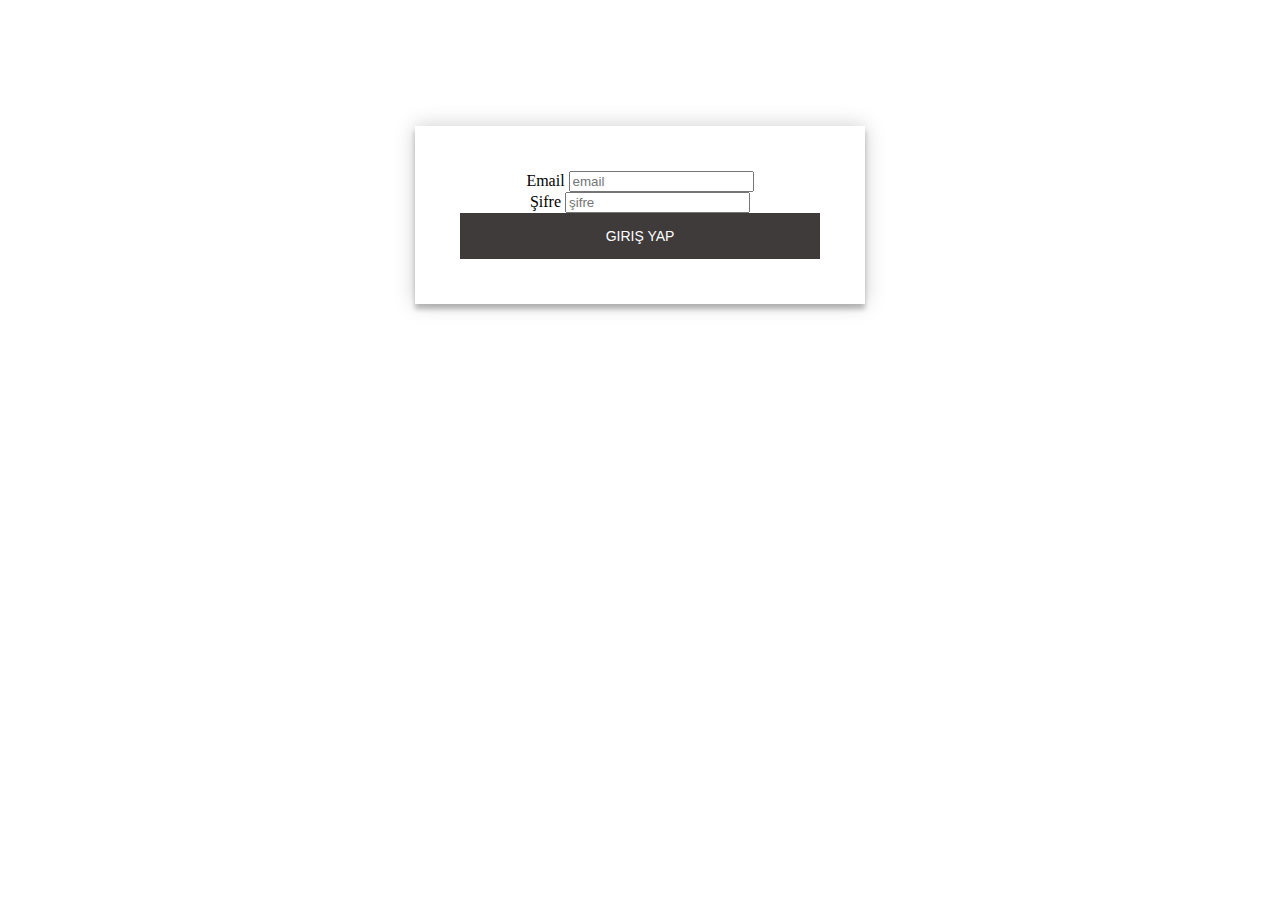
<file: index.html>
<!doctype html>
<html lang="en">
  <head>
    <meta charset="utf-8">
    <meta name="viewport" content="width=device-width, initial-scale=1">
    <link href="https://cdn.jsdelivr.net/npm/bootstrap@5.1.3/dist/css/bootstrap.min.css" rel="stylesheet" integrity="sha384-1BmE4kWBq78iYhFldvKuhfTAU6auU8tT94WrHftjDbrCEXSU1oBoqyl2QvZ6jIW3" crossorigin="anonymous">
    <link rel="stylesheet" href="login.css">
  </head>
  <body>
    <div id="form">
      <form action="login.php" method="POST" class="container">
        <!-- Email input -->
        <div class="form-outline mb-4">
          <label class="form-label">Email</label>
          <input type="email" name="email1" class="form-control" placeholder="email" required/>
        </div>
        <!-- Password input -->
        <div class="form-outline mb-4">
          <label class="form-label">Şifre</label>
          <input type="password" name="sifre1" class="form-control" placeholder="şifre" required/>
        </div>
        <!-- Submit button -->
        <button type="submit" class="btn btn-primary btn-block mb-4" id="btn">Giriş Yap</button>
      </form>
    </div>
  </body>
</html>
</file>
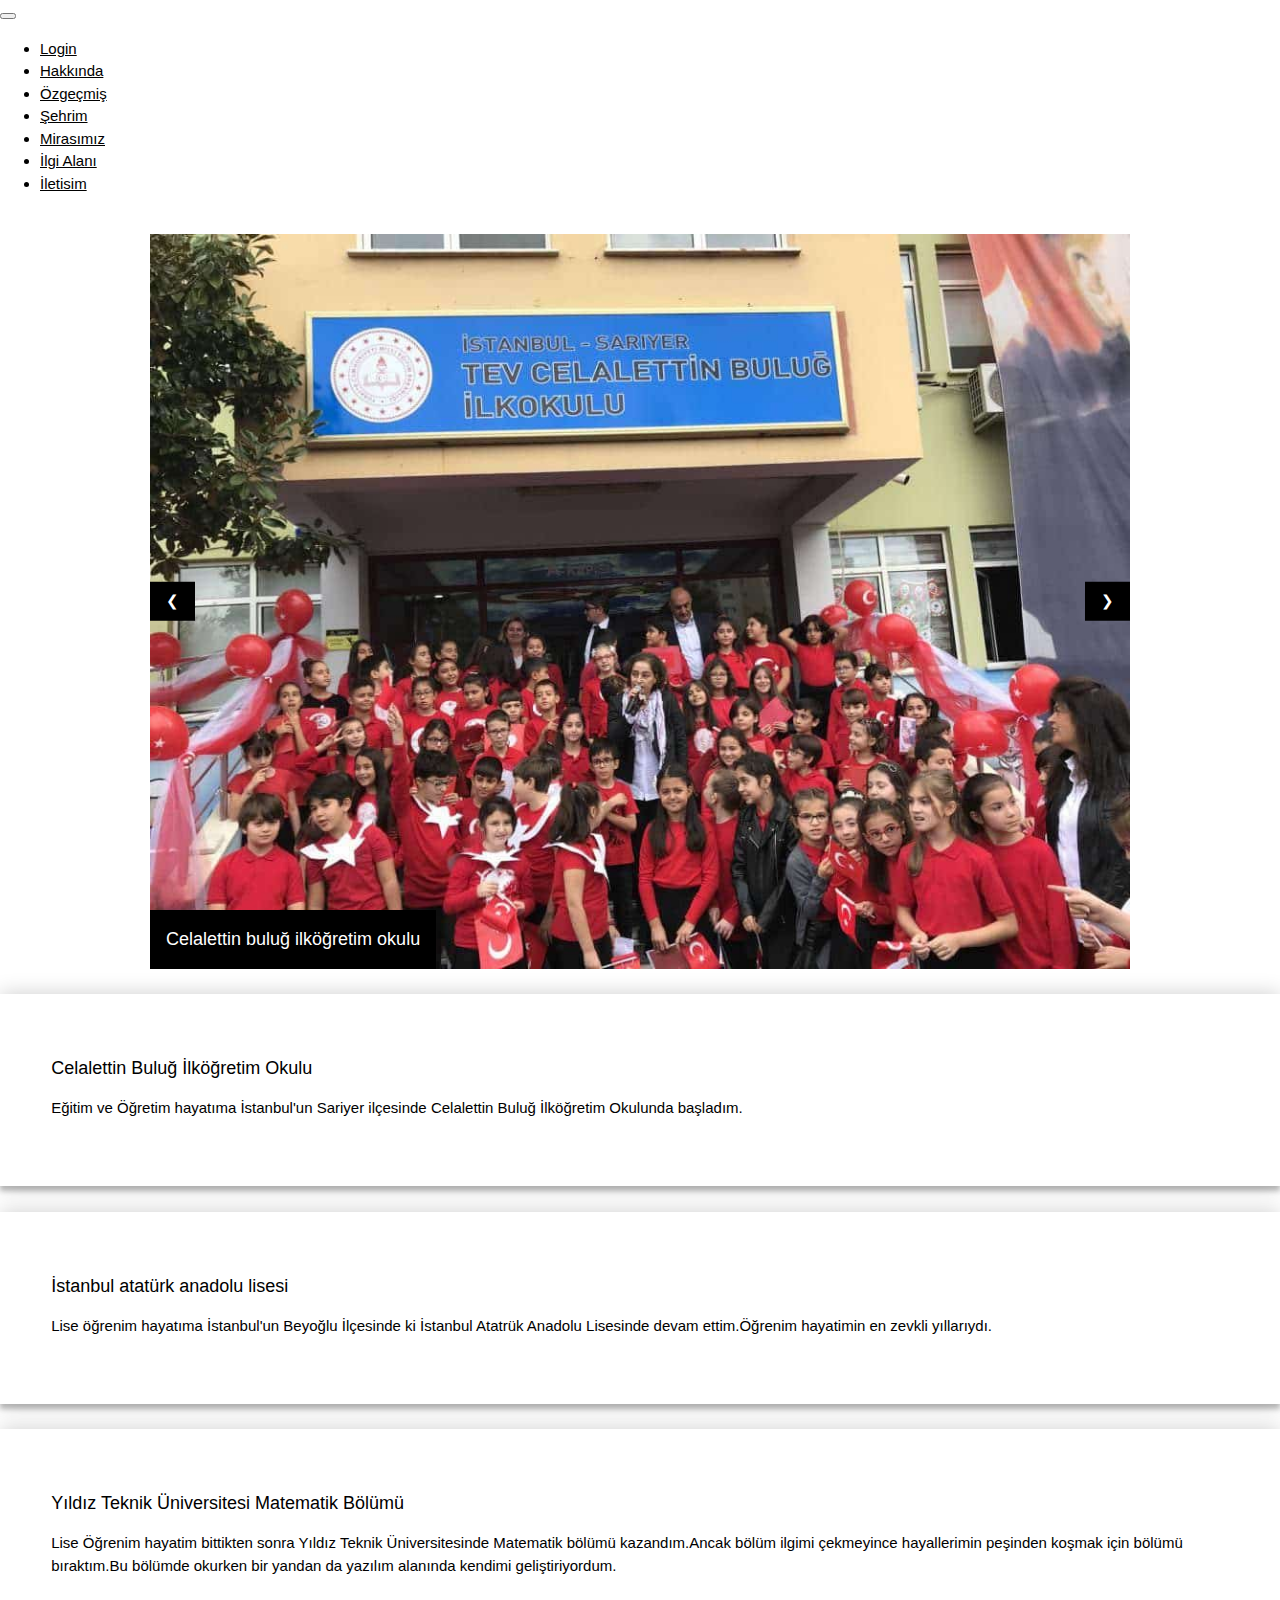
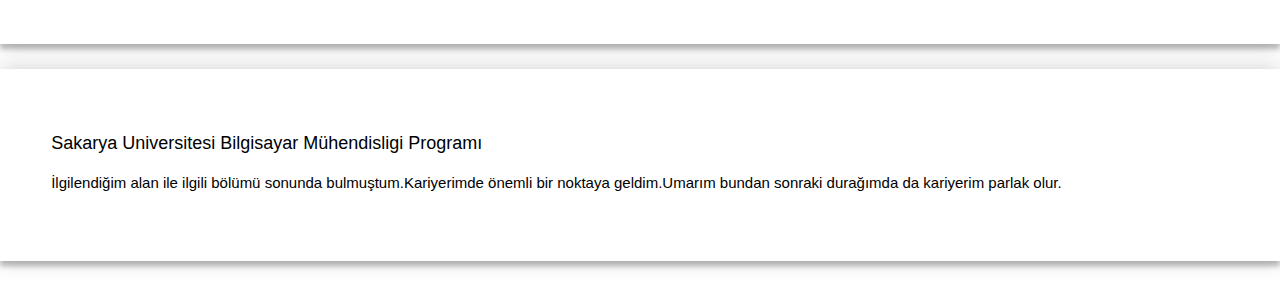
<file: ozgecmis.html>
<!doctype html>
<html lang="en">
  <head>
    <meta charset="utf-8">
    <meta name="viewport" content="width=device-width, initial-scale=1">
    <link href="https://cdn.jsdelivr.net/npm/bootstrap@5.1.3/dist/css/bootstrap.min.css" rel="stylesheet" integrity="sha384-1BmE4kWBq78iYhFldvKuhfTAU6auU8tT94WrHftjDbrCEXSU1oBoqyl2QvZ6jIW3" crossorigin="anonymous">
    <link rel="stylesheet" href="ozgecmis.css">
    <link rel="stylesheet" href="https://www.w3schools.com/w3css/4/w3.css">
<style>
.mySlides {display:none;}
</style>
  </head>
  <body>
    <script src="https://cdn.jsdelivr.net/npm/bootstrap@5.1.3/dist/js/bootstrap.bundle.min.js" integrity="sha384-ka7Sk0Gln4gmtz2MlQnikT1wXgYsOg+OMhuP+IlRH9sENBO0LRn5q+8nbTov4+1p" crossorigin="anonymous"></script>

  <nav class="navbar navbar-dark bg-dark bg-opacity-50 navbar-expand-lg  text-white">
    <div class="container py-2">
      <button class="navbar-toggler" type="button" data-bs-toggle="collapse" data-bs-target="#navbarTogglerDemo01" aria-controls="navbarTogglerDemo01" aria-expanded="false" aria-label="Toggle navigation">
        <span class="navbar-toggler-icon">
          
        </span>
      </button>
      <div class="collapse navbar-collapse" id="navbarTogglerDemo01"> 
        <ul class="navbar-nav ms-auto mb-2 mb-lg-0">
          <li class="nav-item px-3">
            <a class="nav-link active" aria-current="page" href="index.html">Login</a>
          </li>
          <li class="nav-item px-3">
            <a class="nav-link active " aria-current="page"   href="hakkinda.html">Hakkında</a>
          </li>
          <li class="nav-item px-3">
            <a class="nav-link active" aria-current="page" href="ozgecmis.html">Özgeçmiş</a>
          </li>
          <li class="nav-item px-3">
            <a class="nav-link active" aria-current="page" href="sehrim.html">Şehrim</a>
          </li>
          <li class="nav-item px-3">
            <a class="nav-link active" aria-current="page" href="mirasımız.html">Mirasımız</a>
          </li>
          <li class="nav-item px-3">
            <a class="nav-link active" aria-current="page" href="ilgialani.html">İlgi Alanı</a>
          </li>
          <li class="nav-item px-3">
            <a class="nav-link active" aria-current="page" href="iletisim.html">İletisim</a>
          </li>
        </ul>

      </div>
    </div>
  </nav>
  <article id="merhaba">

    <div class="w3-container ">
    
    
    </div>
    
    <div class="w3-content w3-display-container">
    
      <div class="w3-display-container mySlides">
        <img src="img/celalettin_bulug.jpg" style="width:100%">
        <div class="w3-display-bottomleft w3-large w3-container w3-padding-16 w3-black">
          Celalettin buluğ ilköğretim okulu
        </div>
      </div>
    <div class="w3-display-container mySlides">
      <img src="img/lise.jpg" style="width:100%">
      <div class="w3-display-bottomleft w3-large w3-container w3-padding-16 w3-black">
        İstanbul Atatürk Anadolu Lisesi
      </div>
    </div>
  
    
    <div class="w3-display-container mySlides">
      <img src="img/yildiz.jpg" style="width:100%">
      <div class="w3-display-topleft w3-large w3-container w3-padding-16 w3-black">
        Yıldız Teknik Üniversitesi
      </div>
    </div>
    
    <div class="w3-display-container mySlides">
      <img src="img/sakarya.jpg" style="width:100%">
      <div class="w3-display-topright w3-large w3-container w3-padding-16 w3-black">
         Sakarya üniversitesi
      </div>
    </div>
    

    
    <button class="w3-button w3-display-left w3-black" onclick="plusDivs(-1)">&#10094;</button>
    <button class="w3-button w3-display-right w3-black" onclick="plusDivs(1)">&#10095;</button>
    
    </div>
    
    <script>
    var slideIndex = 1;
    showDivs(slideIndex);
    
    function plusDivs(n) {
      showDivs(slideIndex += n);
    }
    
    function showDivs(n) {
      var i;
      var x = document.getElementsByClassName("mySlides");
      if (n > x.length) {slideIndex = 1}
      if (n < 1) {slideIndex = x.length}
      for (i = 0; i < x.length; i++) {
      x[i].style.display = "none";  
      }
      x[slideIndex-1].style.display = "block";  
    }
    </script>
</article>
<section>
<div class="container col-8" id="container">
  <div >

      <h5>Celalettin Buluğ İlköğretim Okulu</h5>
      <p>Eğitim ve Öğretim hayatıma İstanbul'un Sariyer ilçesinde Celalettin Buluğ İlköğretim Okulunda başladım.</p>

  </div>
</div>
</section>
<section>
  <div class="container col-8" id="container">
    <div >
      
        <h5 >İstanbul atatürk anadolu lisesi</h5>
        <p> Lise öğrenim hayatıma İstanbul'un Beyoğlu İlçesinde ki İstanbul Atatrük Anadolu Lisesinde devam ettim.Öğrenim hayatimin en zevkli yıllarıydı.</p>
   
    </div>
  </div>
  </section>
  <section>
    <div class="container col-8" id="container">
      <div >
      
          <h5>Yıldız Teknik Üniversitesi Matematik Bölümü</h5>
          <p>Lise Öğrenim hayatim bittikten sonra Yıldız Teknik Üniversitesinde Matematik bölümü kazandım.Ancak bölüm ilgimi çekmeyince hayallerimin peşinden koşmak için bölümü bıraktım.Bu bölümde okurken bir yandan da yazılım alanında kendimi geliştiriyordum.</p>
    </div>
      </div>
    </div>
    </section>
    <section>
      <div class="container col-8" id="container">
        <div >
          
            <h5>Sakarya Universitesi Bilgisayar Mühendisligi Programı</h5>
            <p>İlgilendiğim alan ile ilgili bölümü sonunda bulmuştum.Kariyerimde önemli bir noktaya geldim.Umarım bundan sonraki durağımda da kariyerim parlak olur.  </p>
          
        </div>
      </div>
      </section>
      <footer>
        <div class="container-fluid bg-dark bg-opacity-50 p-4"></div>
      </footer>
</body>
</html>
</file>
<file: login.css>
#form{
  margin-top: 10% ;
}
.container {
  background: #ffffff;
  max-width: 360px;
  margin: 0 auto 100px;
  padding: 45px;
  text-align: center;
  box-shadow: 0 0 20px 0 rgba(0, 0, 0, 0.2), 0 5px 5px 0 rgba(0, 0, 0, 0.24);
}
#btn {
  font-family: "Roboto", sans-serif;
  text-transform: uppercase;
  background: #3f3b3b;
  width: 100%;
  border: 0;
  padding: 15px;
  color: #FFFFFF;
  font-size: 14px;
}
#btn:hover,#btn:active,#btn:focus {
  background: #080a09a4;
}
body {
  background-image: url(https://p4.wallpaperbetter.com/wallpaper/327/566/520/night-mountains-dark-landscape-wallpaper-preview.jpg);
  background-size: cover;
  height: 100%;
}
</file>
<file: ozgecmis.css>
#merhaba{
    margin-top: 3%;
}
#container{

 padding: 4%;
 box-shadow: 0 0 20px 0 rgba(2, 0, 0, 0.2), 0 5px 5px 0 rgba(0, 0, 0, 0.24);
 margin-top: 2%;
 margin-bottom: 2%;



}
</file>
